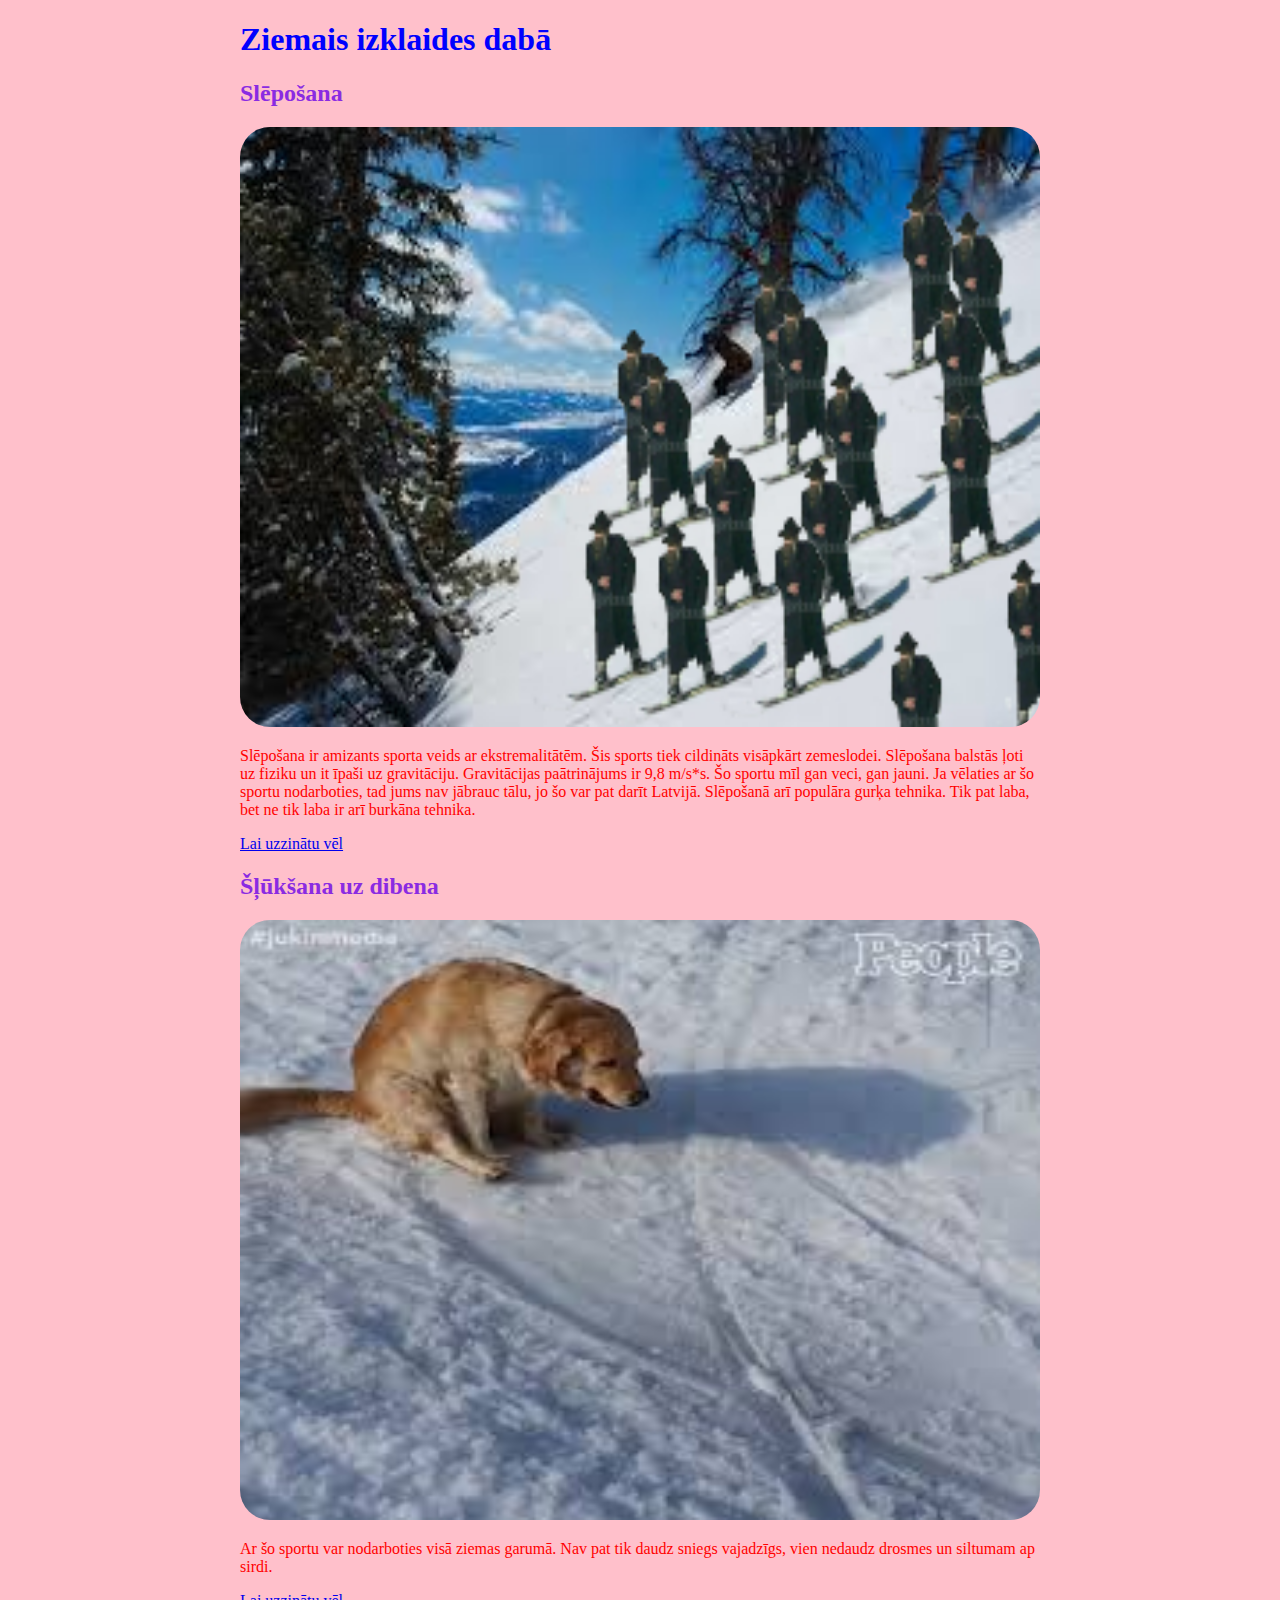
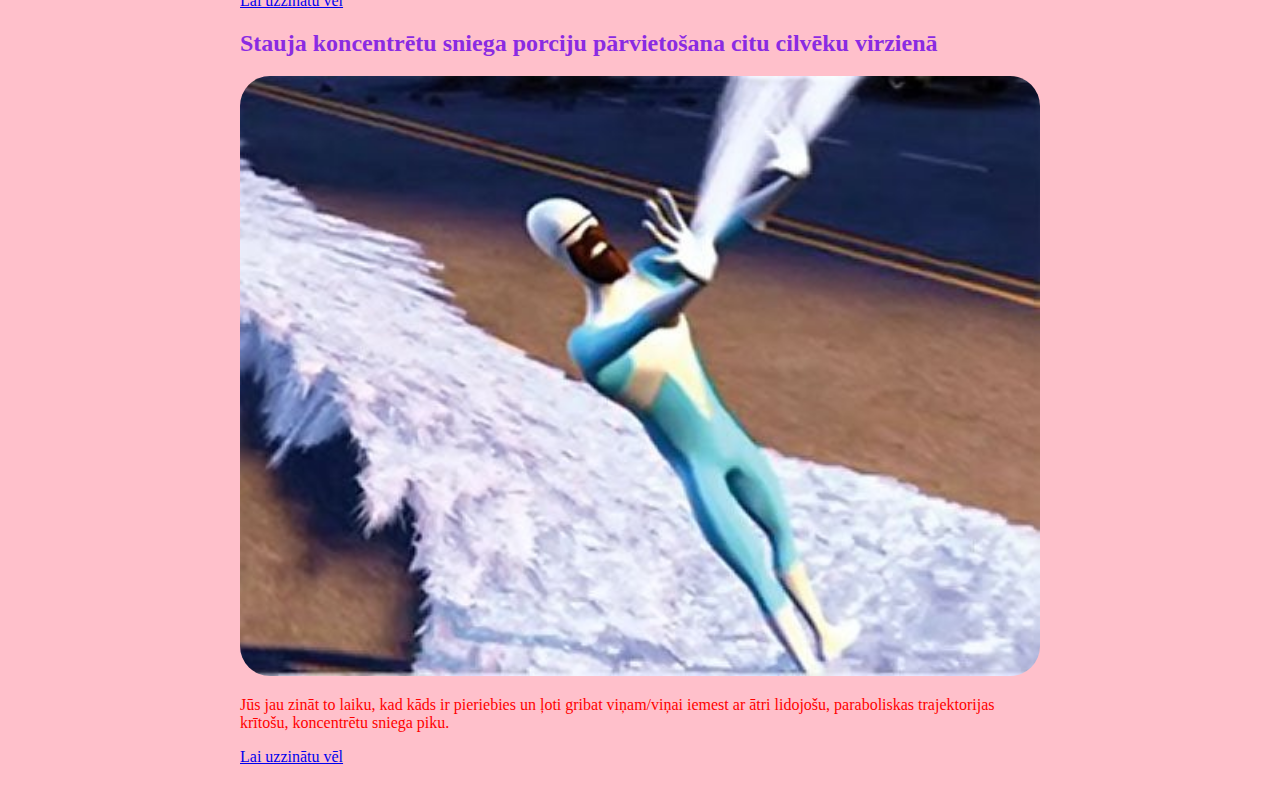
<file: index.html>
<!DOCTYPE html>
<html lang="en">
<head>
    <link rel="stylesheet" href="css/style.css">
    <meta charset="UTF-8">
    <meta http-equiv="X-UA-Compatible" content="IE=edge">
    <meta name="viewport" content="width=device-width, initial-scale=1.0">
    <title>Document</title>
</head>
<body>
    <div class="container">
    <header>
        <h1>Ziemais izklaides dabā</h1>
    </header>
    <main>
        <div>
            <h2>Slēpošana</h2>
            <img src="img/vacation.jpg" alt="">
            <p>Slēpošana ir amizants sporta veids ar ekstremalitātēm. Šis sports tiek cildināts visāpkārt zemeslodei. Slēpošana balstās ļoti uz fiziku un it īpaši uz gravitāciju. Gravitācijas paātrinājums ir 9,8 m/s*s.
                Šo sportu mīl gan veci, gan jauni. Ja vēlaties ar šo sportu nodarboties, tad jums nav jābrauc tālu, jo šo var pat darīt Latvijā. Slēpošanā arī populāra gurķa tehnika. Tik pat laba, bet ne tik laba ir arī
                burkāna tehnika.  
            </p>
            <a href="adreses.html"> 
                Lai uzzinātu vēl
            </a>
        </div>

        <div>
            <h2>Šļūkšana uz dibena</h2>
            <img src="img/lejupielāde.jpeg" alt="">
            <p>
                Ar šo sportu var nodarboties visā ziemas garumā. Nav pat tik daudz sniegs vajadzīgs, vien nedaudz drosmes un siltumam ap sirdi.
            </p>
            <a href="adreses.html"> 
                Lai uzzinātu vēl
            </a>
        </div>

        <div>
            <h2>Stauja koncentrētu sniega porciju pārvietošana citu cilvēku virzienā</h2>
            <img src="img/crazy.jpg" alt="">
            <p>
                Jūs jau zināt to laiku, kad kāds ir pieriebies un ļoti gribat viņam/viņai iemest ar ātri lidojošu, paraboliskas trajektorijas krītošu, koncentrētu sniega piku.
            </p>
            <a href="adreses.html"> 
                Lai uzzinātu vēl
            </a>
        </div>
    </main>
</div>
</body>
</html>
</file>
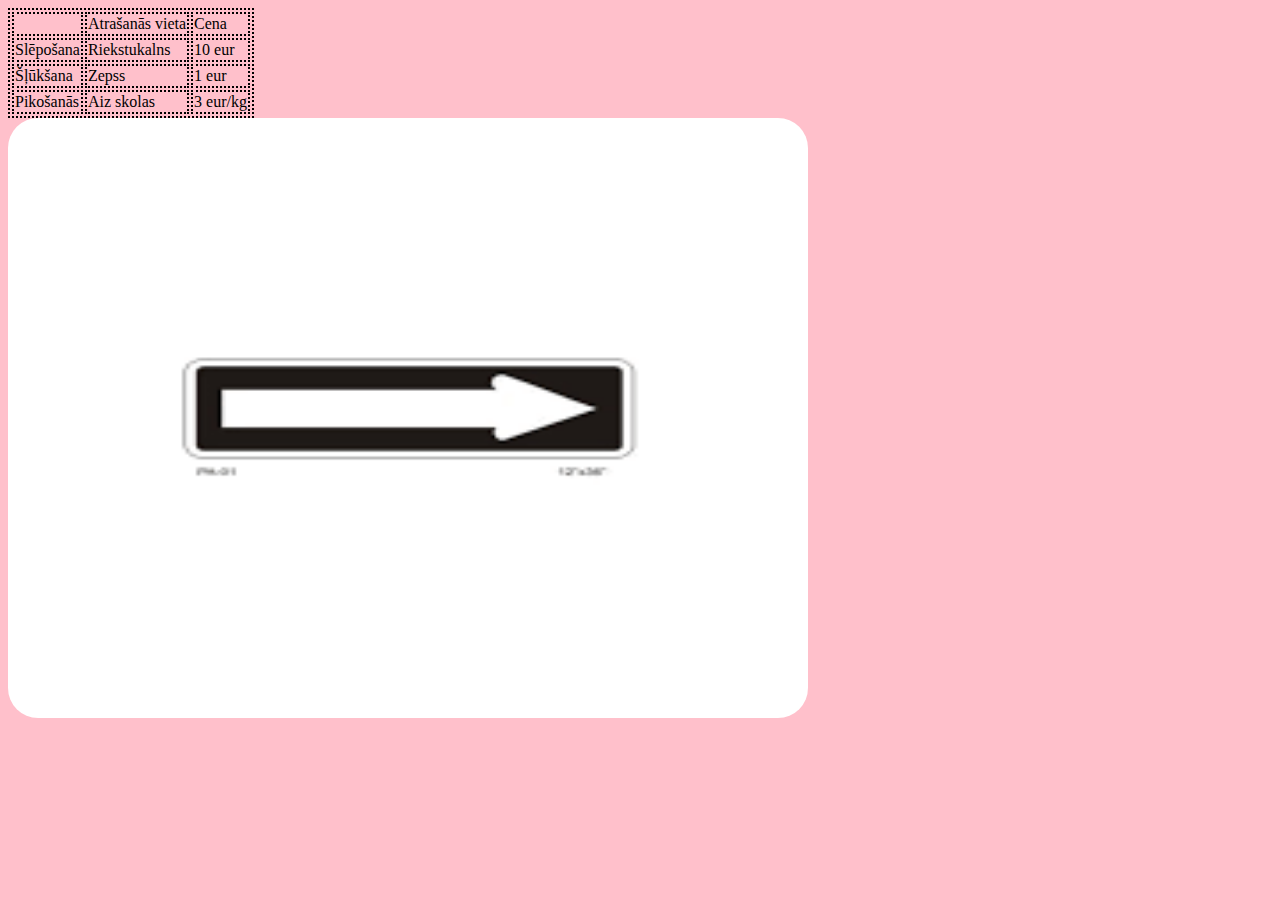
<file: adreses.html>
<!DOCTYPE html>
<html lang="en">
<head>
    <link rel="stylesheet" href="css/style.css">
    <meta charset="UTF-8">
    <meta http-equiv="X-UA-Compatible" content="IE=edge">
    <meta name="viewport" content="width=device-width, initial-scale=1.0">
    <title>Document</title>
</head>
<body>
    <table>
        <tr>
            <td></td>
            <td>Atrašanās vieta</td>
            <td>Cena</td>
        </tr>

        <tr>
            <td>Slēpošana</td>
            <td>Riekstukalns</td>
            <td>10 eur</td>
        </tr>

        <tr>
            <td>Šļūkšana</td>
            <td>Zepss</td>
            <td>1 eur</td>

        </tr>

        <tr>
            <td>Pikošanās</td>
            <td>Aiz skolas</td>
            <td>3 eur/kg</td>

        </tr>
    </table>

    <a href="index.html">
        <img src="img/zime.png" alt="">
    </a>

</body>
</html>
</file>
<file: css/style.css>
p{
    color: red;
}
h1{
    color: blue;
}
h2{
    color: blueviolet;
}
h3{
    color: blueviolet;
}
img{
    width: 800px;
    height: 600px;
    border-radius: 30px;
}
.container
{
    width: 800px;
    margin: 20px auto;
}
table,td,tr{
    border: 2px dotted black;
}
body{
    background-color: pink;
}
</file>
